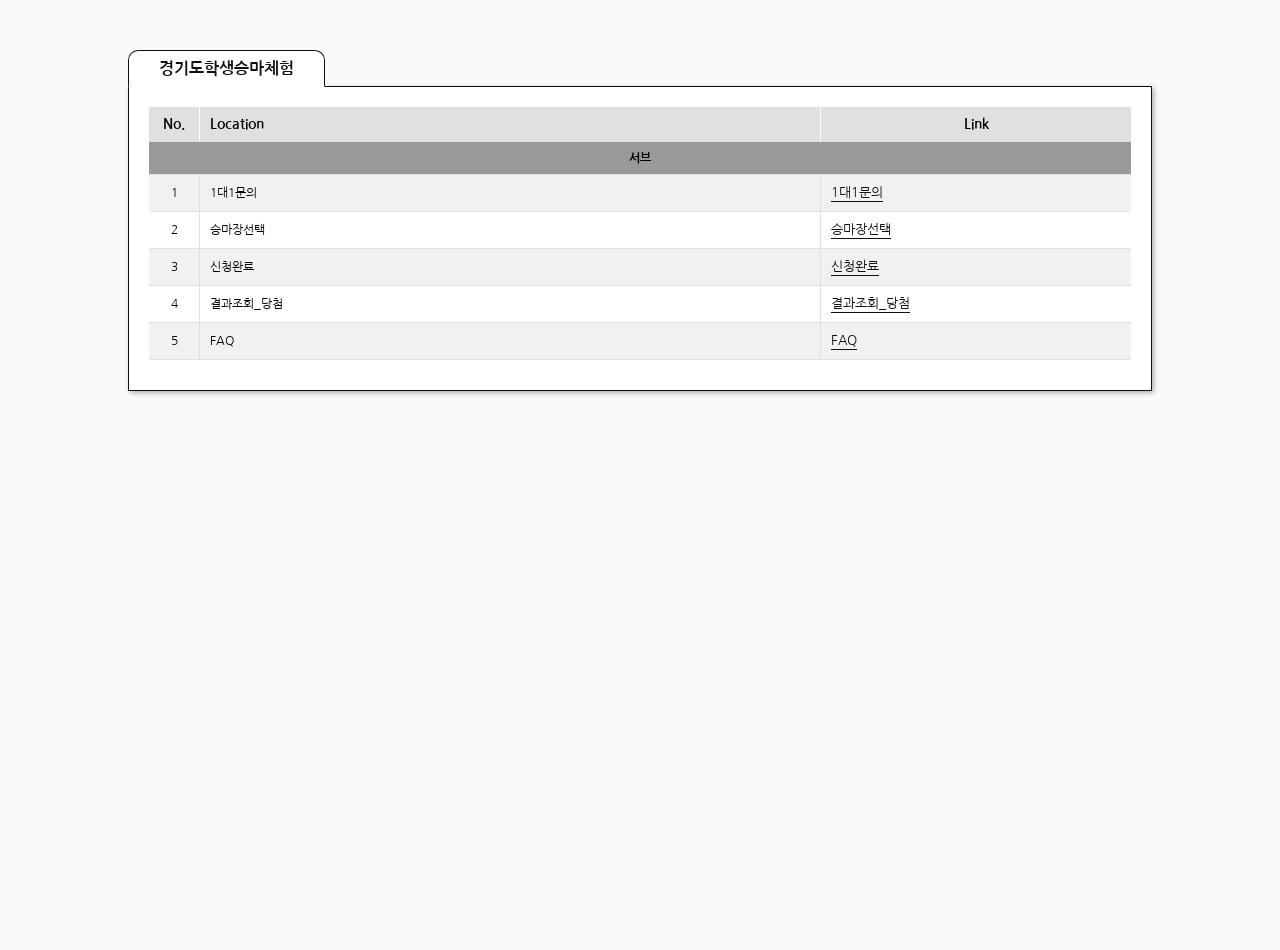
<file: list.html>
﻿<!DOCTYPE html>
<html lang="ko">
<head>
    <meta charset="utf-8" />
    <meta name="viewport" content="width=device-width,initial-scale=1.0,minimum-scale=1.0,maximum-scale=1.0,user-scalable=no" />
    <title>HTML LIST</title>
    <link href="https://fonts.googleapis.com/css?family=Nanum+Gothic:400,700&display=swap&subset=korean" rel="stylesheet">
    <script src="https://code.jquery.com/jquery-1.11.3.js" type="text/javascript"></script>
    <script type="text/javascript">
        $(document).ready(function (){
            $(".list_area .data td.no").each(function (index){
                $(this).text(index + 1);
            });
        });
    </script>
    <style type="text/css">
        html,body{width:100%;height:100%;background:#fafafa;margin:0;padding:0;font-family:'Nanum Gothic', sans-serif}
        body{font-size:14px}
        .desktop{padding-bottom:100px}
        ul,ol,li{margin:0;padding:0;list-style:none}
        .top_tit{margin:0;padding:0;background:#101010;text-align:center;color:#fff;font-size:18px;line-height:70px;font-weight:bold}
        .list_area{width:1024px;margin:50px auto}
        .list_area h3, .list_area h4{margin:0;padding:0}
        .list_area h4{margin-bottom:10px}
        .list_area h3 span{font-size:16px;background:#fff;display:inline-block;padding:10px 30px;border-radius:10px 10px 0 0;color:#101010;border:1px solid #101010;border-bottom:1px solid #fff}
        .list_area .data{padding:20px 20px 30px 20px;background:#fff;border:1px solid #101010;margin-top:-1px;box-shadow:2px 2px 5px rgba(0,0,0,0.3)}
        .list_area table{width:100%;border-collapse:collapse}
        .list_area th{background:#e0e0e0;font-size:14px}
        .list_area th.no,.list_area th.loca{border-right:1px solid #fff}
        .list_area th,.list_area td{padding:10px;border-bottom:1px solid #e0e0e0;font-weight:bold}
        .list_area td{font-weight:normal;text-align:left;font-size:12px}
        .list_area td a{color:#101010;padding-bottom:2px;text-decoration:none;border-bottom:1px solid #101010;font-size:13px}
        .list_area td span{font-family:Dotum,'돋움체';font-size:12px;display:inline-block;margin:0 5px}
        .list_area tr:nth-child(odd) td{background:#f1f1f1}
        .list_area .no{width:30px;border-right:1px solid #e0e0e0;text-align:center}
        .list_area .loca{width:600px;border-right:1px solid #e0e0e0;text-align:left}
        .list_area .loca b{color:#101010;padding-bottom:2px;border-bottom:1px solid #101010}
        .list_area ul{margin-top:10px}
        .list_area ul li{line-height:1;padding-left:15px;width:100%;display:inline-block;margin:6px 0;position:relative}
        .list_area ul li::before{content:'';width:2px;height:2px;background:#333;position:absolute;left:0;top:50%;transform:translateY(-50%)}
        .list_area td.part{text-align:center;font-weight:700;background:#999 !important}
        @media all and (max-width:812px){
            .list_area{width:100%;margin:0}
            .list_area h3, .list_area h4{display:none}
            .top_tit{font-size:16px;line-height:50px}
            .list_area .data{padding:10px;box-shadow:none}
            .list_area .data table tr th:nth-child(2){display:none}
            .list_area .data table tr td:nth-child(2){display:none}
        }
    </style>
</head>
<body>
    <div class="list_area">
        <h3><span>경기도학생승마체험</span></h3>
        <!--Desktop-->
        <div class="desktop">
            <div class="data">
                <table>
                    <tr>
                        <th class="no">No.</th>
                        <th class="loca">Location</th>
                        <th>Link</th>
                    </tr>
                    <!-- <tr>
                        <td class="no">&nbsp;</td>
                        <td class="loca">메인</td>
                        <td><a href="0.메인.html" target="_blank">0.메인.html</a></td>
                    </tr> -->
                    <tr>
                        <td colspan="3" class="part">서브</td>
                    </tr>
                    <tr>
                        <td class="no">&nbsp;</td>
                        <td class="loca">1대1문의</td>
                        <td><a href="apply/1대1문의.html" target="_blank">1대1문의</a></td>
                    </tr>
                    <tr>
                        <td class="no">&nbsp;</td>
                        <td class="loca">승마장선택</td>
                        <td><a href="apply/승마장선택.html" target="_blank">승마장선택</a></td>
                    </tr>
                    <tr>
                        <td class="no">&nbsp;</td>
                        <td class="loca">신청완료</td>
                        <td><a href="apply/신청완료.html" target="_blank">신청완료</a></td>
                    </tr>
                    <tr>
                        <td class="no">&nbsp;</td>
                        <td class="loca">결과조회_당첨</td>
                        <td><a href="apply/결과조회_당첨.html" target="_blank">결과조회_당첨</a></td>
                    </tr>
                    <tr>
                        <td class="no">&nbsp;</td>
                        <td class="loca">FAQ</td>
                        <td><a href="apply/FAQ.html" target="_blank">FAQ</a></td>
                    </tr>
                </table>
            </div>
        </div>
        <!--//Desktop-->
    </div>
    
</body>
</html>
</file>
